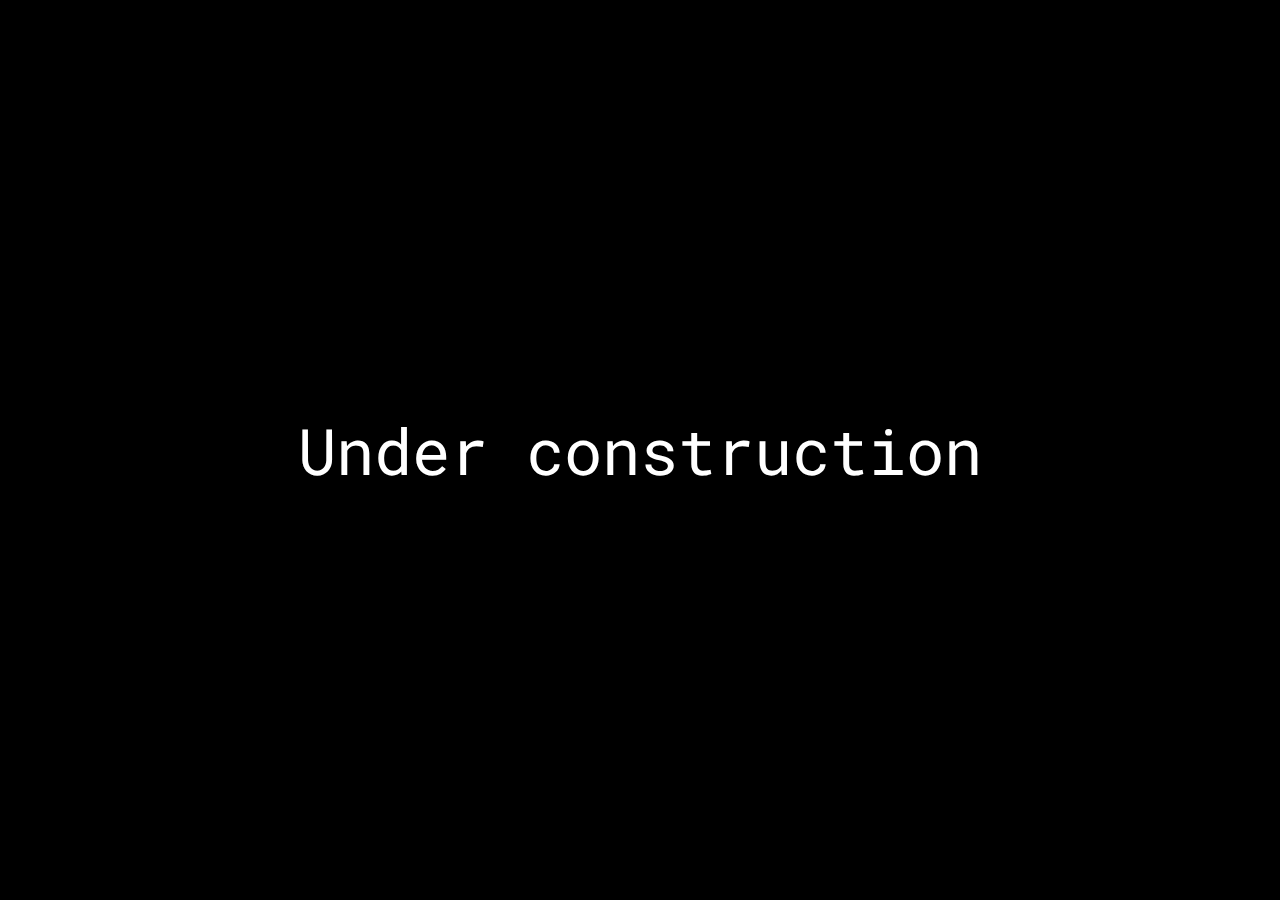
<file: deploy/blog.html>
<!doctype html>
<html>
    <head>
        <meta charset="utf-8">
        <title>$ ./blog</title>
        <link href="https://fonts.googleapis.com/css2?family=Roboto+Mono&display=swap" rel="stylesheet">
        <link rel="icon" href="https://i.imgur.com/yXeIVUH.png" type="image/png">
        <meta name="author" content="crysh">
        <link rel="stylesheet" type="text/css" href="css/style.css">
        <meta name="viewport" content="width=device-width; initial-scale=1;">
    </head>
    <body>
    <span class="fourofour">Under construction</span>
    </body>
</html>
</file>
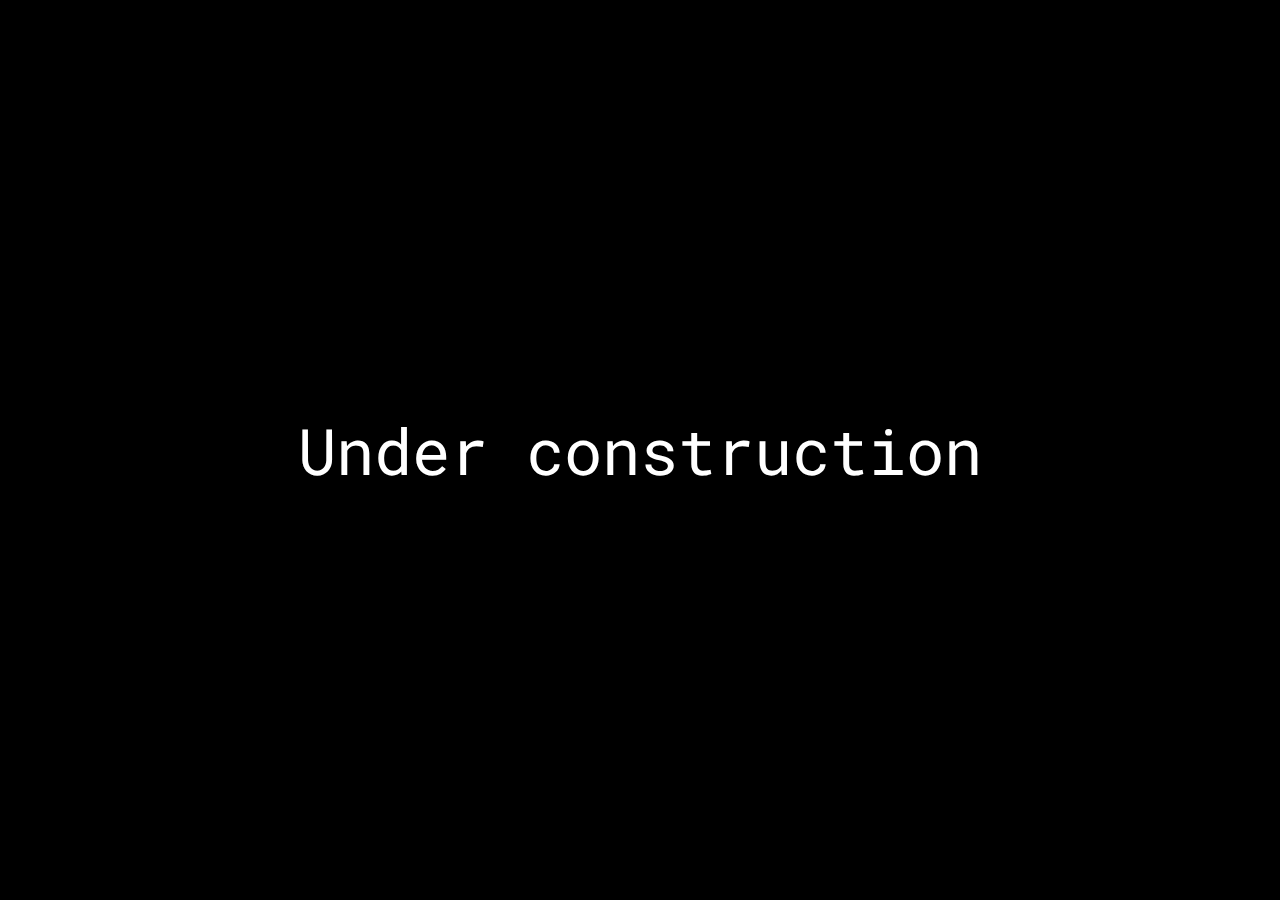
<file: deploy/cv.html>
<!doctype html>
<html>
    <head>
        <meta charset="utf-8">
        <title>$ ./cv</title>
        <link href="https://fonts.googleapis.com/css2?family=Roboto+Mono&display=swap" rel="stylesheet">
        <link rel="icon" href="https://i.imgur.com/yXeIVUH.png" type="image/png">
        <meta name="author" content="crysh">
        <link rel="stylesheet" type="text/css" href="css/style.css">
        <meta name="viewport" content="width=device-width; initial-scale=1;">
    </head>
    <body>
    <span class="fourofour">Under construction</span>
    </body>
</html>
</file>
<file: deploy/css/style.css>
body {
	background: rgb(0, 0, 0) no-repeat center center fixed;
	background-size: cover;
	padding: 0px;
	margin: 0px;
	font-family: "Roboto Mono", monospace;
	-webkit-text-size-adjust: none;
}
footer {
  text-align: center;
  position:absolute;
  bottom:0;
  width:100%;
  color: white;
}
.content-pad {
	height: 24px;
	clear: both;
}
.main_content {
	position: absolute;
	left: 0px;
	right: 320px;
	padding-bottom: 20px;
}
.sidebar {
	position: absolute;
	right: 0px;
	width: 320px;
}
.window {
	font-family: "Roboto Mono", monospace;
	padding: 0px;
	margin: 0px;
	border-style: solid;
	border-width: 28px 3px 1px;
	-moz-border-image: url(../images/inactive-window.png) 28 3 1 stretch;
	-webkit-border-image: url(../images/inactive-window.png) 28 3 1 stretch;
	-o-border-image: url(../images/inactive-window.png) 28 3 1 stretch;
	border-image: url(../images/inactive-window.png) 28 3 1 stretch;
	-webkit-box-shadow: 0px 0px 2px 0px rgba(255, 255, 255, 0.75);
	-moz-box-shadow: 0px 0px 2px 0px rgba(255, 255, 255, 0.75);
	box-shadow: 0px 0px 2px 0px rgba(255, 251, 251, 0.75);
	-webkit-border-top-left-radius: 3px;
	-webkit-border-top-right-radius: 3px;
	-moz-border-radius-topleft: 3px;
	-moz-border-radius-topright: 3px;
	border-top-left-radius: 3px;
	border-top-right-radius: 3px;
}
.window:hover {
	-webkit-box-shadow: 0px 0px 5px 0px rgba(250, 250, 250, 0.75);
	-moz-box-shadow: 0px 0px 5px 0px rgba(255, 255, 255, 0.75);
	box-shadow: 0px 0px 5px 0px rgba(255, 255, 255, 0.75);
	-moz-border-image: url(../images/active-window.png) 28 3 1 stretch;
	-webkit-border-image: url(../images/active-window.png) 28 3 1 stretch;
	-o-border-image: url(../images/active-window.png) 28 3 1 stretch;
	border-image: url(../images/active-window.png) 28 3 1 stretch;
}
.window>.title {
	margin-top: -20px;
	position: relative;
	height: 20px;
	padding: 0px;
	left: 0px;
	right: 0px;
	text-align: center;
	color: rgb(94,98,99);
	font-size: 14px;
	font-weight: bold;
	line-height: 12px;
	text-shadow: none !important;
}
.window>.title>.close {
	position: absolute;
	right: 12px;
	top: 3px;
	background: url(../images/close-inactive.png);
	width: 8px;
	height: 8px;
}
.window:hover>.title>.close {
	background: url(../images/close-active.png) !important;
}
.window:hover>.title {
	color: rgb(236,239,241);
}
.window>.content {
	margin-left: -2px;
	margin-right: -2px;
}
.window>.content.terminal {
	background-color: rgba(0,0,0,0.75);
	font-size: 16px;
	font-family: "Roboto Mono", monospace;
	color: rgb(255,255,255);
}
.window>.content.other {
	background-color: rgb(255,255,255,0.45);
	text-align: center;
	color: rgb(0,0,0);
	font-size: 14px;
}
.window>.content.other a {
	color: #305fe5;
}
.command {
	color: #33a2e6;
}
.variable {
	color: #e62b7f;
}
.dir {
	color: #ffffff;
}
.blink {
	animation: blinker 1s step-start infinite;
}
@keyframes blinker {
	50% {
		opacity: 0;
	}
}
a {
	text-decoration: none;
}
a:hover {
	text-decoration: underline;
}
.fourofour {
	display: flex;
	justify-content: center;
	align-items: center;
	text-align: center;
	min-height: 100vh;
	font-size: 64px;
	color: #fff;
}
</file>
